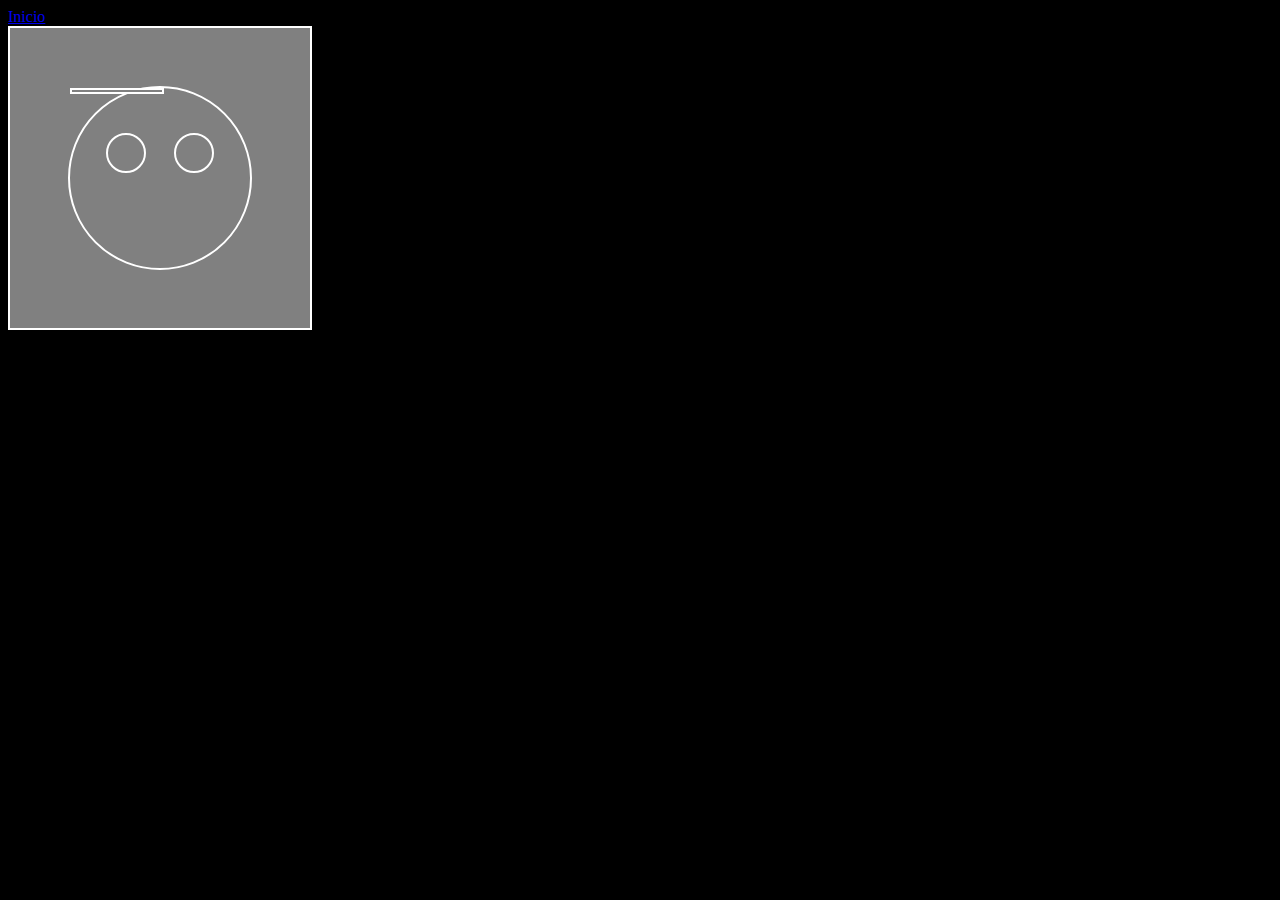
<file: dubujo.html>
<!DOCTYPE html>
<html>
    <head></head>
       <title>Dibujo</title>
<a href="index.html">Inicio</a>
     <link rel="stylesheet" href="dibujo.css"
 
<body>
    <div id="lienzo">
        <div id="cara">
            <div class="ojo" id="ojoiz"></div>
            <div class="ojo" id="ojode"></div>
            <div id="boca"></div>
</body>

</html>
</file>
<file: dibujo.css>
body{
    background-color: black;
}

#lienzo{
    width: 300px;
    height: 300px;
    border: 2px white solid;
    background-color: gray;
    display: flex;
    justify-content: center;
    align-items: center;
}

#cara{
    width: 60%;
    height: 60%;
    border: 2px white solid;
    background-color: gray;
    border-radius: 50%;
    position: relative;
}

.ojo{
    width: 20%;
    height: 20%;
    border: 2px white solid;
    background-color: gray;
    border-radius: 50%;
     top: 25%;
    position: absolute;
}
#ojode{
    left: 20%;
}
#ojoiz{
    right: 20%;
}

#boca{
    width: 50%;
    height: 1%;
    border: 2px white solid;
    background-color: gray;
    top: 10%;
    display: flex;
    justify-content: center;
    align-items: center;
}
</file>
